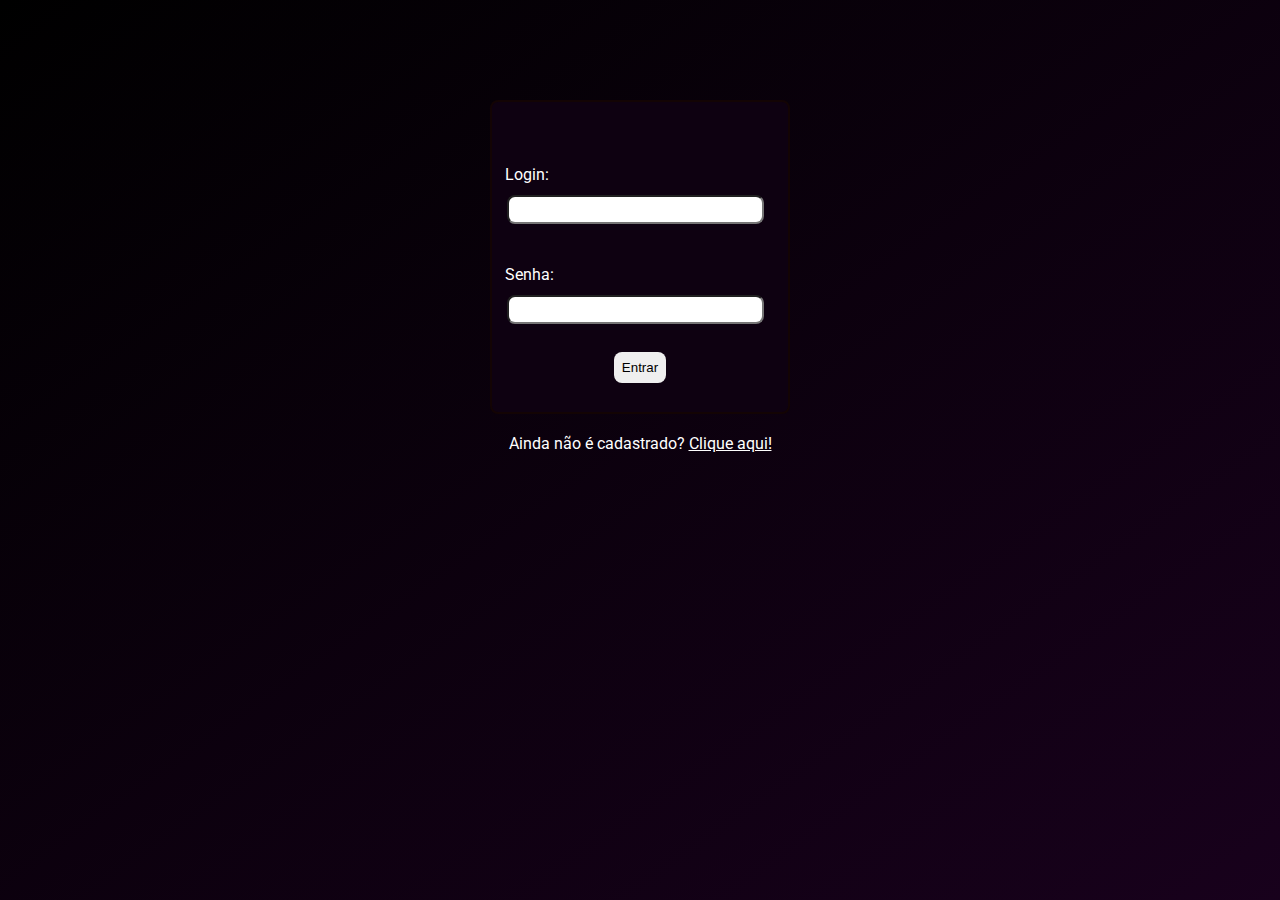
<file: index.html>
<!DOCTYPE html>
<html lang="pt-br">
  <head>
    <meta charset="UTF-8" />
    <meta name="viewport" content="width=device-width, initial-scale=1.0" />
    <link rel="stylesheet" href="./style-login.css" />
    <title>Login</title>
  </head>
  <body>
    <section class="login-page">
      <div class="login-box">
        <div class="div-input">
          <label class="login">Login:</label>
          <input id="login-input" class="input-field" type="text" />
        </div>
        <div class="div-input">
          <label class="login">Senha:</label>
          <input id="password-input" class="input-field" type="text" />
        </div>
        <div>
          <button class="login-btn">Entrar</button>
        </div>
      </div>
      <div>
        <p>
          Ainda não é cadastrado?
          <a class="register-btn" href="./register-page.html">Clique aqui!</a>
        </p>
      </div>
    </section>
    <script src="./script-login.js"></script>
  </body>
</html>
</file>
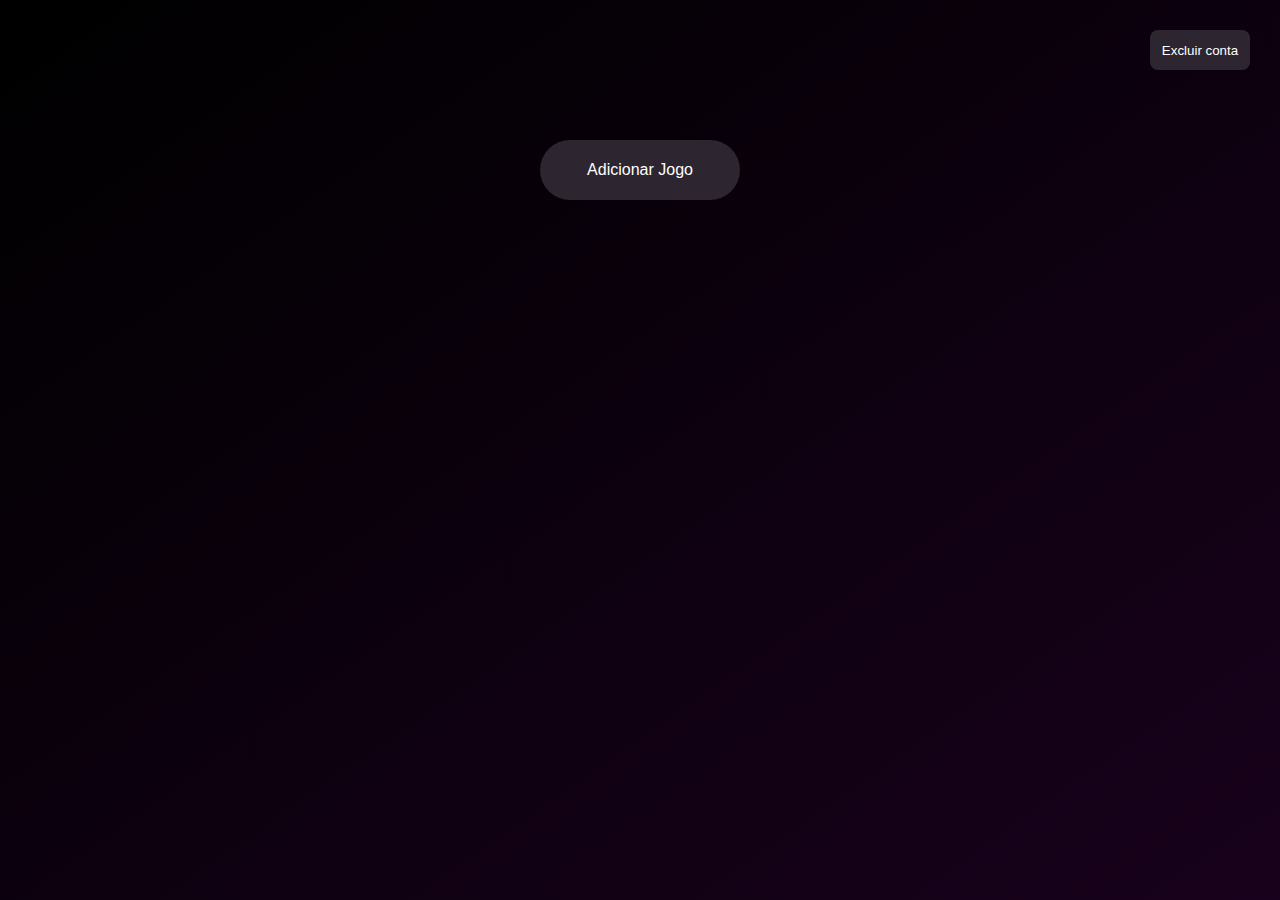
<file: crud.html>
<!DOCTYPE html>
<html lang="en">
  <head>
    <meta charset="UTF-8" />
    <meta name="viewport" content="width=device-width, initial-scale=1.0" />
    <link rel="stylesheet" href="./style-crud.css" />
    <title>CRUD</title>
  </head>
  <body>
    <main>
      <section class="btn-container">
        <div class="div-welcome">
          <p id="welcome"></p>
          <div class="div-user">
            <button class="btn-user">Excluir conta</button>
          </div>
        </div>
        <div class="div-add">
          <button id="btn-add">Adicionar Jogo</button>
        </div>
      </section>
      <section id="section-form" class="display-hidden">
        <form id="form-game" method="post">
          <fieldset class="container">
            <div class="div-nome">
              <label class="label-form" for="game-name">Nome do jogo:</label>
              <input
                class="input-form"
                type="text"
                id="game-name"
                name="name"
              />
            </div>
            <div class="div-data">
              <label class="label-form" for="game-date"
                >Data de lançamento:</label
              >
              <input
                class="input-form"
                type="date"
                id="game-date"
                name="date"
              />
            </div>
            <div class="div-duracao">
              <label class="label-form" for="game-time"
                >Duração média em horas:</label
              >
              <input
                class="input-form"
                type="number"
                id="game-time"
                name="time"
              />
            </div>
            <div class="div-preco">
              <label class="label-form" for="game-price">Preço:</label>
              <input
                class="input-form"
                type="number"
                id="game-price"
                name="price"
              />
            </div>

            <div class="div-genero">
              <label class="label-form" for="game-gender">Gênero:</label>
              <select id="select-form" name="gender" id="game-gender">
                <option value="">Selecione</option>
                <option value="acao">Ação</option>
                <option value="aventura">Aventura</option>
                <option value="rpg">RPG</option>
                <option value="estrategia">Estratégia</option>
                <option value="esporte">Esporte</option>
                <option value="horror">Horror</option>
              </select>
            </div>
            <div class="div-imagem">
              <label class="label-form btnPerson" for="input-img"
                >Selecione uma imagem</label
              >
              <input
                type="file"
                id="input-img"
                name="image"
                accept="image/png, image/jpeg, image/jpg"
              />
            </div>
            <div class="container-radio">
              <div class="div-plataforma">
                <input
                  class="radio"
                  type="radio"
                  name="platform"
                  value="computer"
                  id="computer"
                />
                <label class="label-form" for="computer">PC</label>
              </div>
              <div>
                <input
                  class="radio"
                  type="radio"
                  name="platform"
                  value="playstation"
                  id="playstation"
                />
                <label class="label-form" for="playstation">PlayStation</label>
              </div>
              <div>
                <input
                  class="radio"
                  type="radio"
                  name="platform"
                  value="xbox"
                  id="xbox"
                />
                <label class="label-form" for="xbox">Xbox</label>
              </div>
              <div>
                <input
                  class="radio"
                  type="radio"
                  name="platform"
                  value="switch"
                  id="switch"
                />
                <label class="label-form" for="switch">Switch</label>
              </div>
              <div>
                <input
                  class="radio"
                  type="radio"
                  name="platform"
                  value="smartphone"
                  id="smartphone"
                />
                <label class="label-form" for="smartphone">Smartphone</label>
              </div>
            </div>

            <input
              id="button"
              type="submit"
              value="Criar"
              class="button-form"
            />
          </fieldset>
        </form>
      </section>
      <section>
        <ul class="games-list"></ul>
      </section>
    </main>

    <script src="./script-crud.js"></script>
  </body>
</html>
</file>
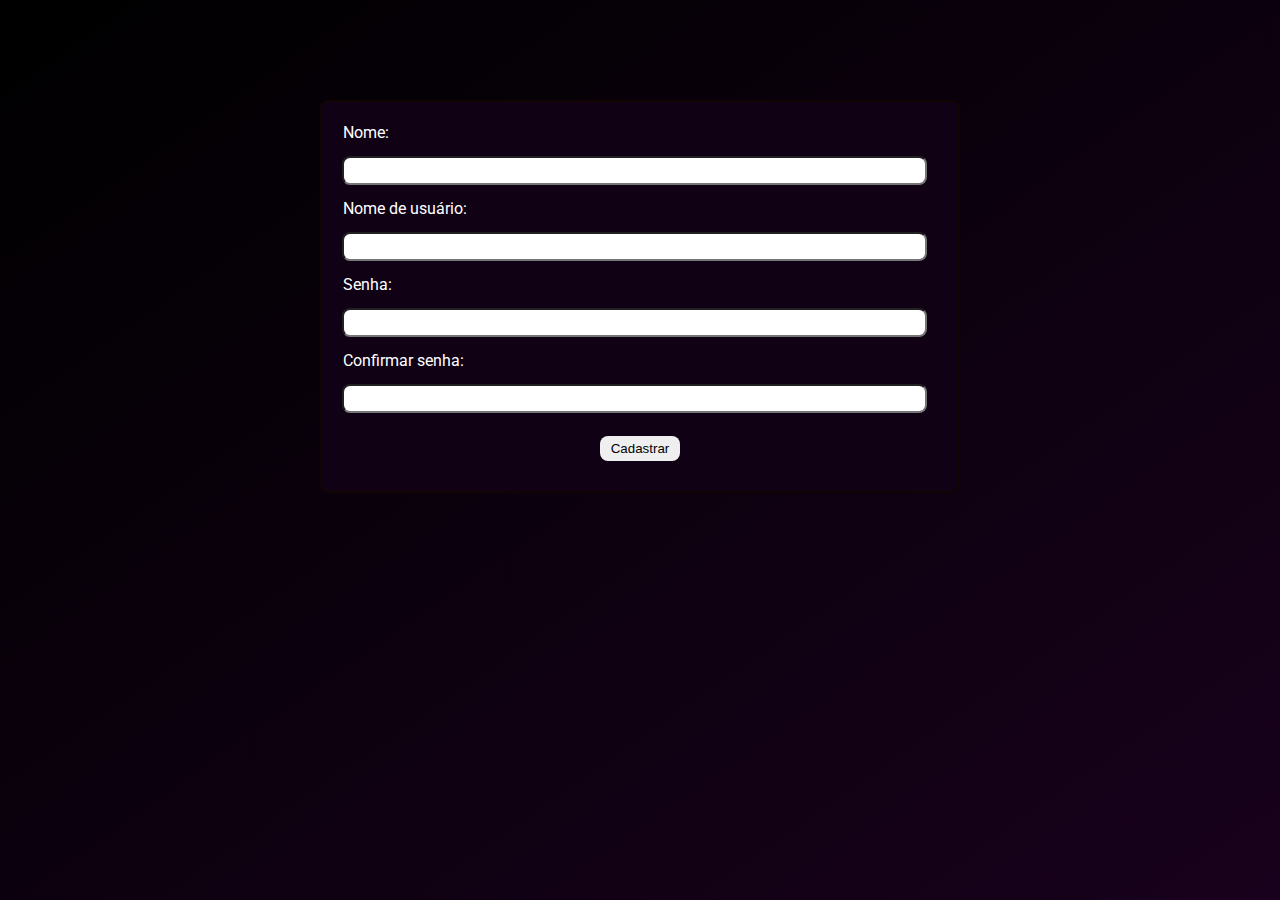
<file: register-page.html>
<!DOCTYPE html>
<html lang="pt-br">
  <head>
    <meta charset="UTF-8" />
    <meta name="viewport" content="width=device-width, initial-scale=1.0" />
    <link rel="stylesheet" href="./style-register.css" />
    <title>Cadastro</title>
  </head>
  <body>
    <section>
      <form id="form-btn" method="post">
        <fieldset>
          <div class="div-name">
            <label for="input-name">Nome:</label>
            <input type="text" id="input-name" name="completeName" />
          </div>
          <div class="div-userName">
            <label for="input-userName">Nome de usuário:</label>
            <input type="text" id="input-userName" name="userName" />
          </div>
          <div class="div-password">
            <label for="input-password">Senha:</label>
            <input type="text" id="input-password" name="password" />
          </div>
          <div class="div-confirmPassword">
            <label for="confirm-password">Confirmar senha:</label>
            <input type="text" id="confirm-password" name="passwordCheck" />
          </div>
          <input id="button" type="submit" value="Cadastrar" />
        </fieldset>
      </form>
    </section>

    <script src="./script-register.js"></script>
  </body>
</html>
</file>
<file: style-login.css>
@import url("https://fonts.googleapis.com/css2?family=Comic+Neue:ital,wght@0,400;0,700;1,300;1,400&family=Dosis:wght@200&family=Noto+Serif+Khitan+Small+Script&family=Open+Sans:ital,wght@0,500;1,300;1,600&family=Roboto:wght@100;400;700&display=swap");

* {
  margin: 0;
  padding: 0;
  box-sizing: inherit;
}
:root {
  --border-radius: 0.8rem;
  --font-size: 1.6rem;
}

body {
  height: 100%;
  background-image: linear-gradient(to top left, #18011c 0%, #000000 100%);
  background-size: cover;
  background-attachment: fixed;
}

html {
  font-size: 62.5%;
  font-family: "Roboto", sans-serif;
  box-sizing: border-box;
}
.login-page {
  width: 20%;
  min-width: 30rem;
  margin: 10rem auto;
  display: grid;
  gap: 2rem;
}
.div-input {
  width: 100%;
  padding: 0.5rem;
}
.login-box {
  display: grid;
  grid-template-columns: 1fr;
  grid-template-rows: 1fr 1fr 1rem;
  gap: 2rem;
  border: 0.2rem solid rgb(19, 4, 4);
  border-radius: var(--border-radius);
  background-color: #0e0111;
  justify-items: center;
  padding: 5rem 0;
}
.login {
  display: block;
  font-size: var(--font-size);
  color: white;
  padding: 0.8rem;
}
p,
a {
  font-size: var(--font-size);
  color: white;
  text-align: center;
}
.input-field {
  width: 90%;
  padding: 0.5rem;
  margin: 0.3rem 1rem;
  border-radius: var(--border-radius);
  outline: none;
}
.login-btn {
  padding: 0.8rem;
  border-radius: var(--border-radius);
  border: none;
  cursor: pointer;
}
</file>
<file: style-crud.css>
@import url("https://fonts.googleapis.com/css2?family=Comic+Neue:ital,wght@0,400;0,700;1,300;1,400&family=Dosis:wght@200&family=Noto+Serif+Khitan+Small+Script&family=Open+Sans:ital,wght@0,500;1,300;1,600&family=Roboto:wght@100;400;700&display=swap");

* {
  margin: 0;
  padding: 0;
  box-sizing: inherit;
}
:root {
  --border-radius: 0.8rem;
  --font-size: 1.6rem;
  --backgroundColorLight: #2d252f;
  --backgroundColorDark: #110115;
  --color: white;
}
body {
  height: 100%;
  background-image: linear-gradient(to top left, #18011c 0%, #000000 100%);
  background-size: cover;
  background-attachment: fixed;
}

html {
  font-size: 62.5%;
  font-family: "Roboto", sans-serif;
  box-sizing: border-box;
  color: var(--color);
}
.container {
  width: 50%;
  display: grid;
  grid-template-columns: 1fr;
  grid-template-rows: repeat(7, 1fr);
  gap: 1rem;
  margin: 1rem auto;
  border: 0.2rem solid rgb(53, 53, 53);
  border-radius: var(--border-radius);
  background-color: var(--backgroundColorDark);
  padding: 2rem;
}
.label-form {
  font-size: var(--font-size);
}
.input-form {
  display: block;
  width: 100%;
  padding: 0.8rem;
  outline: none;
  margin: 1rem 0;
  border: none;
  border-radius: var(--border-radius);
  background-color: var(--backgroundColorLight);
  color: var(--color);
}

#select-form {
  margin: 0 2rem;
  width: 15rem;
  padding: 0.5rem;
  border-radius: var(--border-radius);
  background-color: var(--backgroundColorLight);
  color: var(--color);
}
.container-radio {
  display: grid;
  grid-template-columns: repeat(5, 1fr);
  justify-content: space-evenly;
  justify-items: start;
}
.radio {
  margin: 0 0.5rem;
  cursor: pointer;
}
.span-error {
  color: brown;
  font-size: 1.4rem;
  margin: 0 0.5rem;
}
.button-form {
  margin: 0 auto;
  padding: 0.8rem;
  background-color: var(--backgroundColorLight);
  color: var(--color);
  border: none;
  border-radius: var(--border-radius);
  cursor: pointer;
}
.display-hidden {
  display: none;
}
.btn-container {
  display: grid;
  grid-template-rows: 10rem 5fr;
}
#btn-add {
  font-size: var(--font-size);
  width: 20rem;
  height: 6rem;
  border-radius: 5rem;
  margin: 4rem 0;
  background-color: var(--backgroundColorLight);
  color: var(--color);
  cursor: pointer;
  border: none;
}

.games-list {
  width: 100%;
  display: grid;
  grid-template-columns: repeat(7, 1fr);
  grid-template-rows: 1fr;
  justify-content: space-evenly;
  align-content: space-evenly;
  justify-items: center;
  row-gap: 8rem;
}
.game-card {
  display: grid;
  grid-template-rows: 1fr 3rem;
  gap: 1rem;
}
.btn-photo {
  cursor: pointer;
  height: 14rem;
  width: 12rem;
  border: none;
}
.img-game {
  height: 14rem;
  width: 12rem;
  transition: 200ms;
}
.img-game:hover {
  transform: scale(1.1);
}
.div-photo {
  height: 14rem;
  width: 12rem;
}
.span-name {
  font-size: var(--font-size);
}

.modal-section {
  position: fixed;
  z-index: 1;
  left: 0;
  top: 0;
  width: 100%;
  height: 100%;
  overflow: auto;
  background-color: rgba(0, 0, 0, 0.8);
}
.modal-section .content-modal {
  background-color: var(--backgroundColorLight);
  margin: 15% auto;
  padding: 2rem;
  border-radius: var(--border-radius);
  width: 30%;
  display: flex;
  flex-direction: column;
  align-items: center;
}
.game-name {
  font-size: 4rem;
}
span {
  font-size: var(--font-size);
  margin-top: 2rem;
}
.close-modal {
  background-color: transparent;
  border: none;
  cursor: pointer;
  position: absolute;
  right: 55rem;
}
.img-button {
  width: 2rem;
  height: 2rem;
  background-color: transparent;
}
.btn-modal {
  background-color: transparent;
  border: none;
  cursor: pointer;
  margin-top: 1rem;
}
.div-botoes {
  display: grid;
  grid-template-columns: repeat(2, 1fr);
  gap: 3rem;
  margin: 1rem 0;
}
.div-welcome {
  width: 100%;
  display: grid;
  grid-template-columns: 1fr 1fr;
  grid-template-rows: 1fr;
}
#welcome {
  font-size: 3rem;
  padding: 3rem;
}
.div-user {
  display: grid;
  justify-items: end;
  align-items: center;
}
.btn-user {
  width: 10rem;
  height: 4rem;
  border: none;
  border-radius: var(--border-radius);
  background-color: var(--backgroundColorLight);
  cursor: pointer;
  margin-right: 3rem;
  color: var(--color);
}
.div-add {
  width: 100%;
  text-align: center;
}
input[type="file"] {
  display: none;
}

.btnPerson {
  padding: 8px;
  border-radius: var(--border-radius);
  text-align: center;
  background-color: var(--backgroundColorLight);
  cursor: pointer;
}
</file>
<file: style-register.css>
@import url("https://fonts.googleapis.com/css2?family=Comic+Neue:ital,wght@0,400;0,700;1,300;1,400&family=Dosis:wght@200&family=Noto+Serif+Khitan+Small+Script&family=Open+Sans:ital,wght@0,500;1,300;1,600&family=Roboto:wght@100;400;700&display=swap");

* {
  margin: 0;
  padding: 0;
  box-sizing: inherit;
}
:root {
  --border-radius: 0.8rem;
}
body {
  height: 100%;
  background-image: linear-gradient(to top left, #18011c 0%, #000000 100%);
  background-size: cover;
  background-attachment: fixed;
}

html {
  font-size: 62.5%;
  font-family: "Roboto", sans-serif;
  box-sizing: border-box;
}
fieldset {
  width: 50%;
  margin: 10rem auto;
  border: 0.2rem solid rgb(19, 4, 4);
  border-radius: var(--border-radius);
  padding: 1rem;
  background-color: #110115;
}
label {
  font-size: 1.6rem;
  display: block;
  color: white;
  padding: 0.8rem;
  margin: 0.3rem;
}
input {
  width: 95%;
  padding: 0.5rem;
  margin: 0.3rem 1rem;
  border-radius: var(--border-radius);
  outline: none;
}
#button {
  width: 8rem;
  display: block;
  margin: 2rem auto;
  padding: 0.5rem;
  border: none;
  border-radius: var(--border-radius);
  cursor: pointer;
}

span {
  color: brown;
  font-size: 1.4rem;
  margin: 0 1rem;
}
</file>
